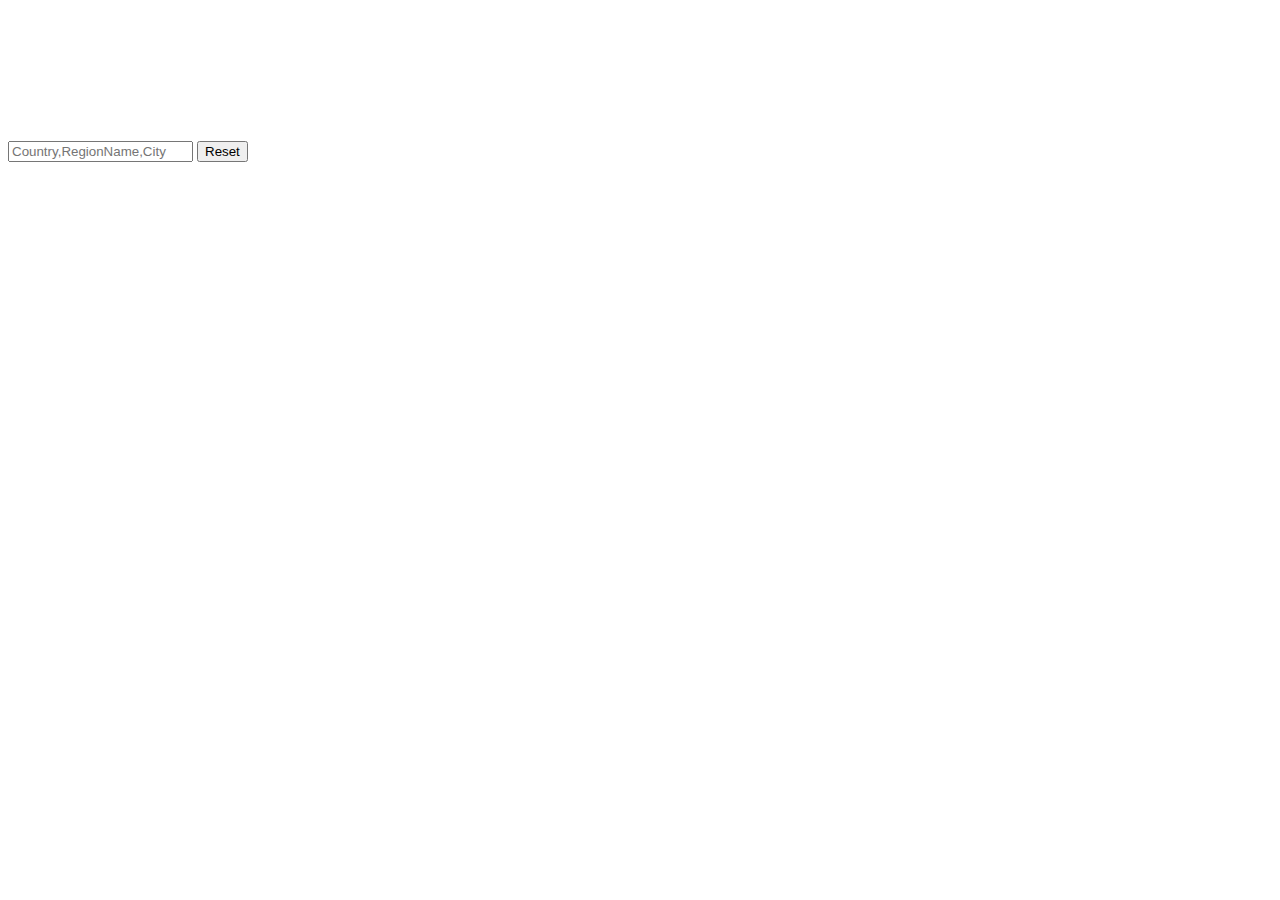
<file: src/main/resources/templates/index.html>
<!DOCTYPE html>
<html th:lang="#{language_code}" xmlns:th="http://www.thymeleaf.org" manifest="offline.appcache"
      xmlns:width="http://www.w3.org/1999/xhtml">

<head>
    <title>Weatherly</title>
</head>



<body th:class="${taust}">

  <th:block th:include="fragments/head"> </th:block>
  <th:block th:replace="fragments/navigation"></th:block>


  <div class="section no-pad-bot" id="index-banner">
    <div class="konteiner">
      <br><br>
        <div class="row center">
          <h2 th:utext="#{tervitus} + ' ' + ${ilmaStaatus}"></h2>
        </div>
      <div class="konteiner">
      <div class="vasak">
        <h4 th:utext="#{temperature}" style="font-weight: bold" align="center"></h4>
        <h3 th:text="${temperatuur} + ' °C'" th:style="${temperatuur > 0 ? 'color: red;' : 'color: blue;'}" align="center"></h3>
      </div>
      <div class="keskel">
        <h4 th:utext="#{windSpeed}" style="font-weight: bold" align="left"></h4>
        <h3 th:text="${kiirus} + ' m/s'" align="left"></h3>
      </div>
        <div class="parem">
          <h4 th:utext="#{precipitation}" style="font-weight: bold" align="right"></h4>
          <h3 th:text="${sademed}" align="right"></h3>
        </div>
      </div>
      <br>
      <div class="row center">
        <h4 th:utext="#{location} + ' ' + ${asukoht}" style="font-weight: bold"></h4>
      </div>
    </div>
        <br><br>

<!--     value="Search"  th:utext='#{search}'-->
    <form class=" hide-on-med-and-down" id="searchBar">
      <div class="input-field row center" style="max-width: 400pt;">
        <input type="text" id="search" class="form-control" placeholder="Country,RegionName,City">
          <input class="btn-small waves-effect waves-light light-blue" type="reset" th:value="#{search}"  onclick="getWeather()">
      </div>
    </form>
  </div>


    <br><br>
    <br><br>
    <br><br>
    <br><br>
    <br><br>
    <br><br>
    <br><br>
 <!-- </div> -->




  <!--  Scripts-->

  <script type="text/javascript" th:src="@{/js/materialize.js}"></script>
  <script type="text/javascript" th:src="@{/js/index.js}"></script>
  <script type="text/javascript" src="https://apis.google.com/js/platform.js" async defer></script>
  <th:block th:replace="fragments/footer" > </th:block>

</body>


</html>
</file>
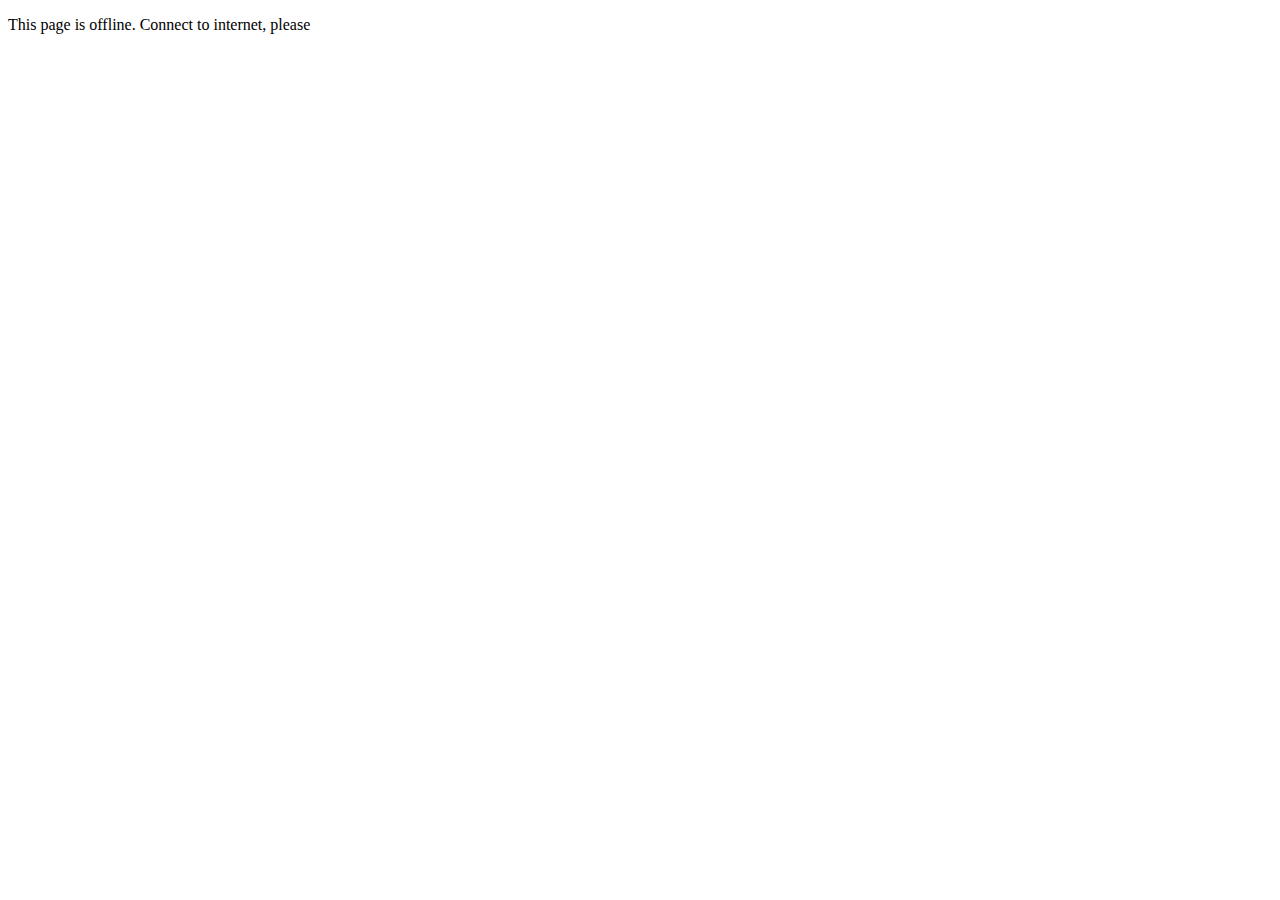
<file: src/main/resources/static/offline.html>
<!DOCTYPE html>
<html th:lang="#{language_code}" xmlns:th="http://www.thymeleaf.org" manifest="offline.appcache">

<head>
    <title>Weatherly - Offline</title>

</head>


<body>
<th:block th:include="fragments/head"> </th:block>
<th:block th:replace="fragments/navigation"> </th:block>

<div>
    <p>This page is offline. Connect to internet, please</p>
</div>
</body>
</html>
</file>
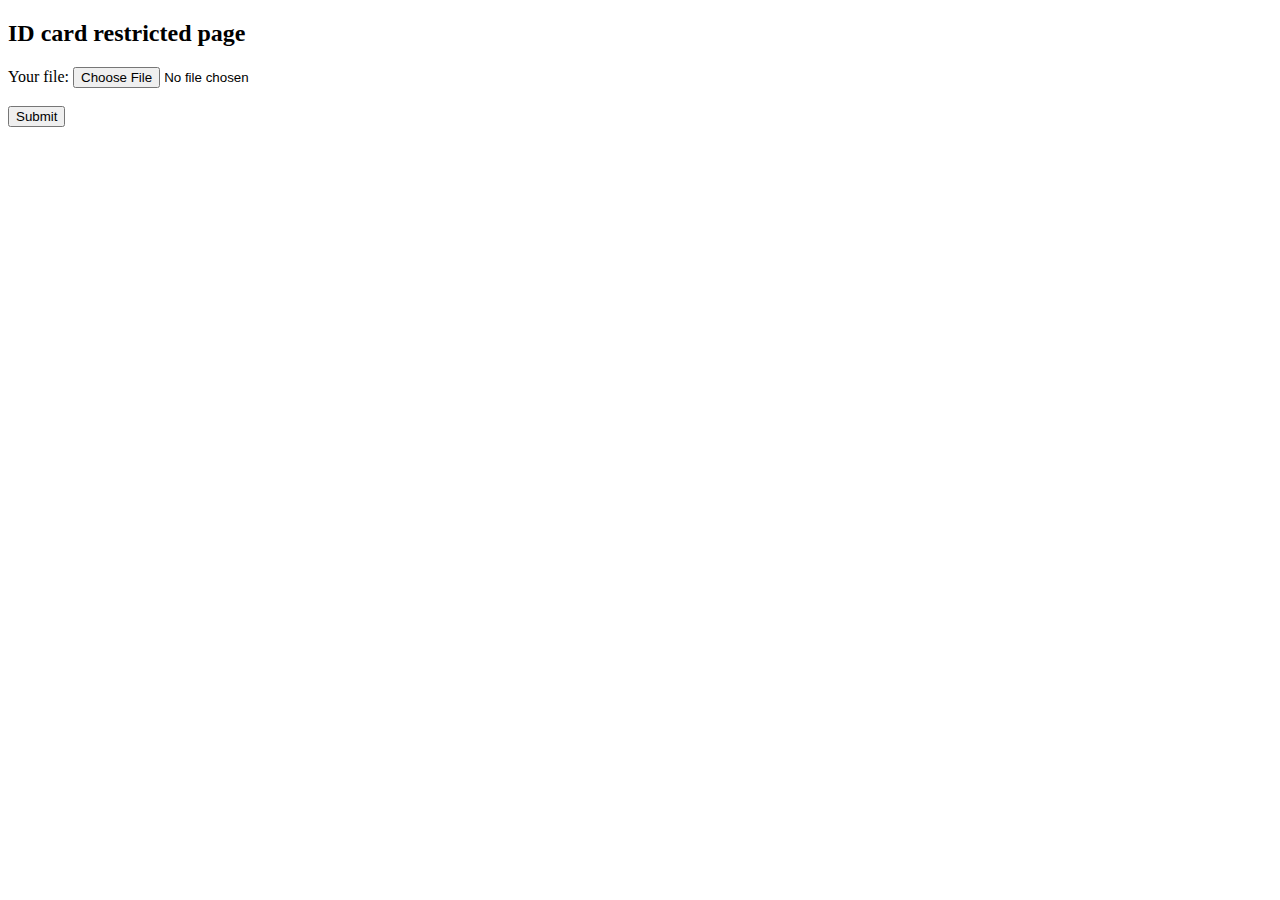
<file: src/main/resources/templates/idlogin.html>
<!DOCTYPE html>
<html th:lang="#{language_code}" xmlns:th="http://www.thymeleaf.org">

<head>
    <title>Login page</title>
    <th:block th:include="fragments/head"/>
</head>

<body>
<th:block th:replace="fragments/navigation"/>

<h2>ID card restricted page</h2>
<form method="POST" action="/upload" enctype="multipart/form-data">
    <label for="userfile">Your file:</label>
    <input type="file" id="userfile" name="file" /><br/><br/>
    <input type="submit" value="Submit" />
</form>
</form>
</body>
</html>
</file>
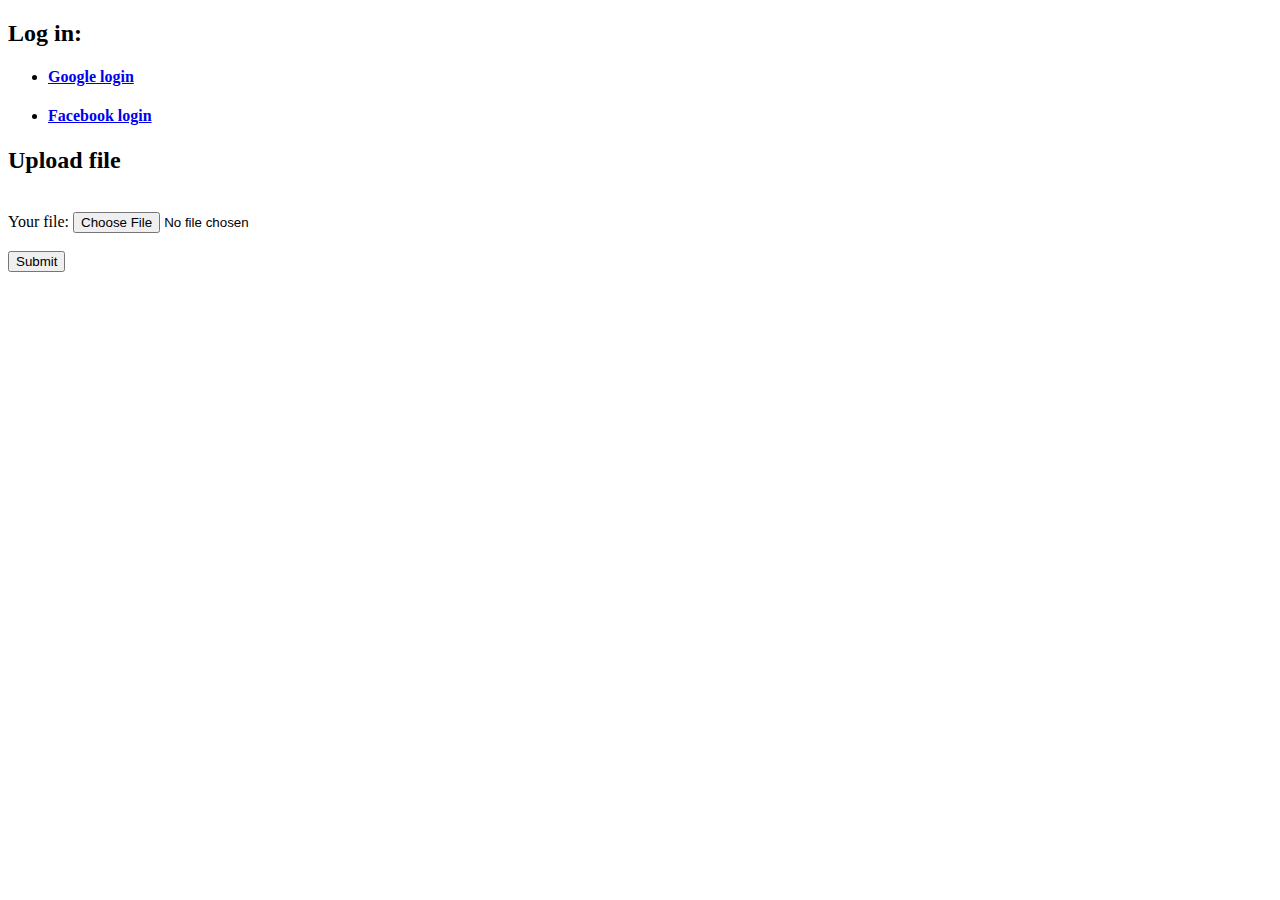
<file: src/main/resources/templates/login.html>
<!DOCTYPE html>
<html th:lang="#{language_code}" xmlns:th="http://www.thymeleaf.org" manifest="offline.appcache">

<head>
    <title>Login page</title>
</head>

<body class="cloudy">
    <th:block th:include="fragments/head"> </th:block>
    <th:block th:replace="fragments/navigation"> </th:block>

    <div class="row center">
        <h2>Log in:</h2>
        <ul>
        <li><h4><a href="/login/google">Google login</a></h4></li>
            <li><h4><a href="/login/facebook">Facebook login</a></h4></li>
        </ul>

    </div>


    <div class="row center">
        <h2>Upload file</h2>
        <br>
        <form method="POST" action="/upload" enctype="multipart/form-data">
            <label for="userfile">Your file:</label>
            <input type="file" id="userfile" name="file" /><br/><br/>
            <input type="submit" value="Submit" />
        </form>
    </div>
</body>
</html>
</file>
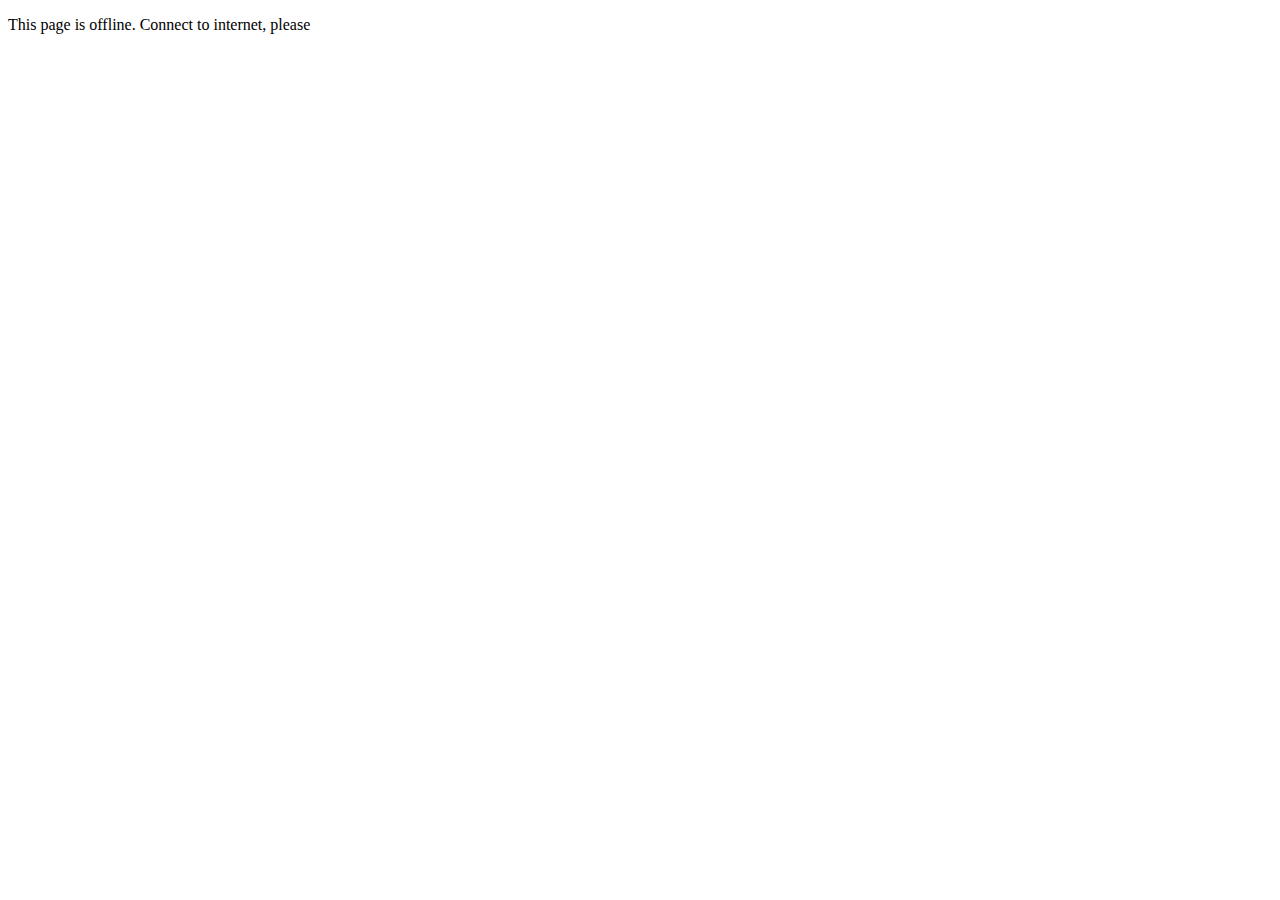
<file: src/main/resources/templates/offline.html>
<!DOCTYPE html>
<html th:lang="#{language_code}" xmlns:th="http://www.thymeleaf.org" manifest="offline.appcache">

<head>
    <title>Weatherly - Offline</title>
</head>


<body>
<th:block th:include="fragments/head"> </th:block>
<th:block th:replace="fragments/navigation"> </th:block>

<div>
    <p>This page is offline. Connect to internet, please</p>
</div>
</body>
</html>
</file>
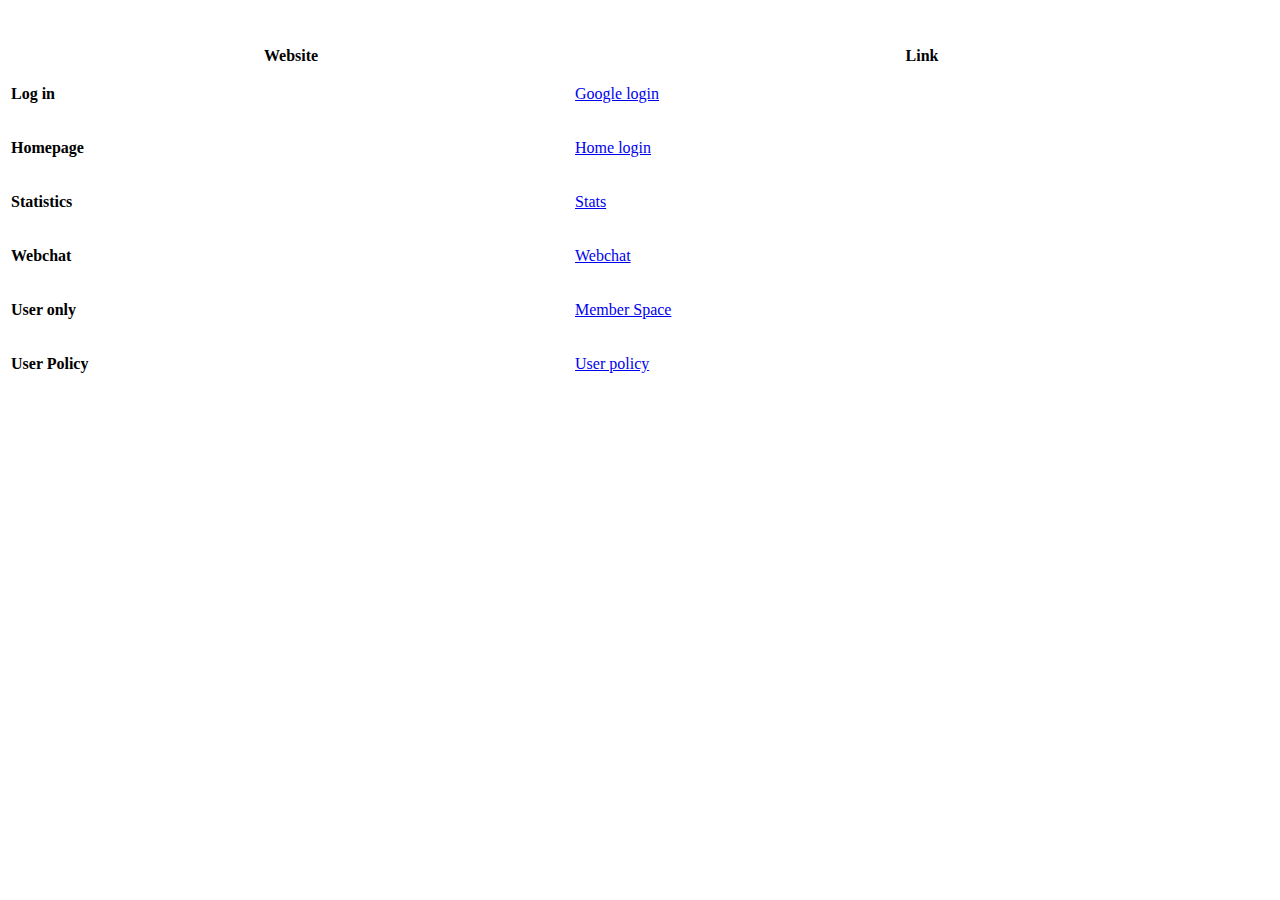
<file: src/main/resources/templates/Sitemap.html>
<!DOCTYPE html>
<html th:lang="#{language_code}" xmlns:th="http://www.thymeleaf.org">

<head>
    <title>Weatherly - Sitemap</title>
</head>


<body class="cloudy">
<th:block th:include="fragments/head"> </th:block>
<th:block th:replace="fragments/navigation"> </th:block>

<br><br>

<div id="main-content" class="container">

    <table style="width:100%">
        <tr>
            <th>Website</th>
            <th>Link</th>
        </tr>
        <tr>
            <td style="font-weight: bold">Log in</td>
            <td> <p><a href="https://weatherly.me/login">Google login</a></p></td>
        </tr>
        <tr>
            <td style="font-weight: bold">Homepage</td>
            <td> <p><a href="https://weatherly.me">Home login</a></p></td>
        </tr>
        <tr>
            <td style="font-weight: bold">Statistics</td>
            <td> <p><a href="https://weatherly.me/stats">Stats</a></p></td>
        </tr>
        <tr>
            <td style="font-weight: bold">Webchat</td>
            <td> <p><a href="https://weatherly.me/webchat">Webchat</a></p></td>
        </tr>
        <tr>
            <td style="font-weight: bold">User only</td>
            <td> <p><a href="https://weatherly.me/user">Member Space</a></p></td>
        </tr>
        <tr>
            <td style="font-weight: bold">User Policy</td>
            <td> <p><a href="https://weatherly.me/UserPolicy">User policy</a></p></td>
        </tr>

    </table>

</div>


<br><br>

</body>
</html>
</file>
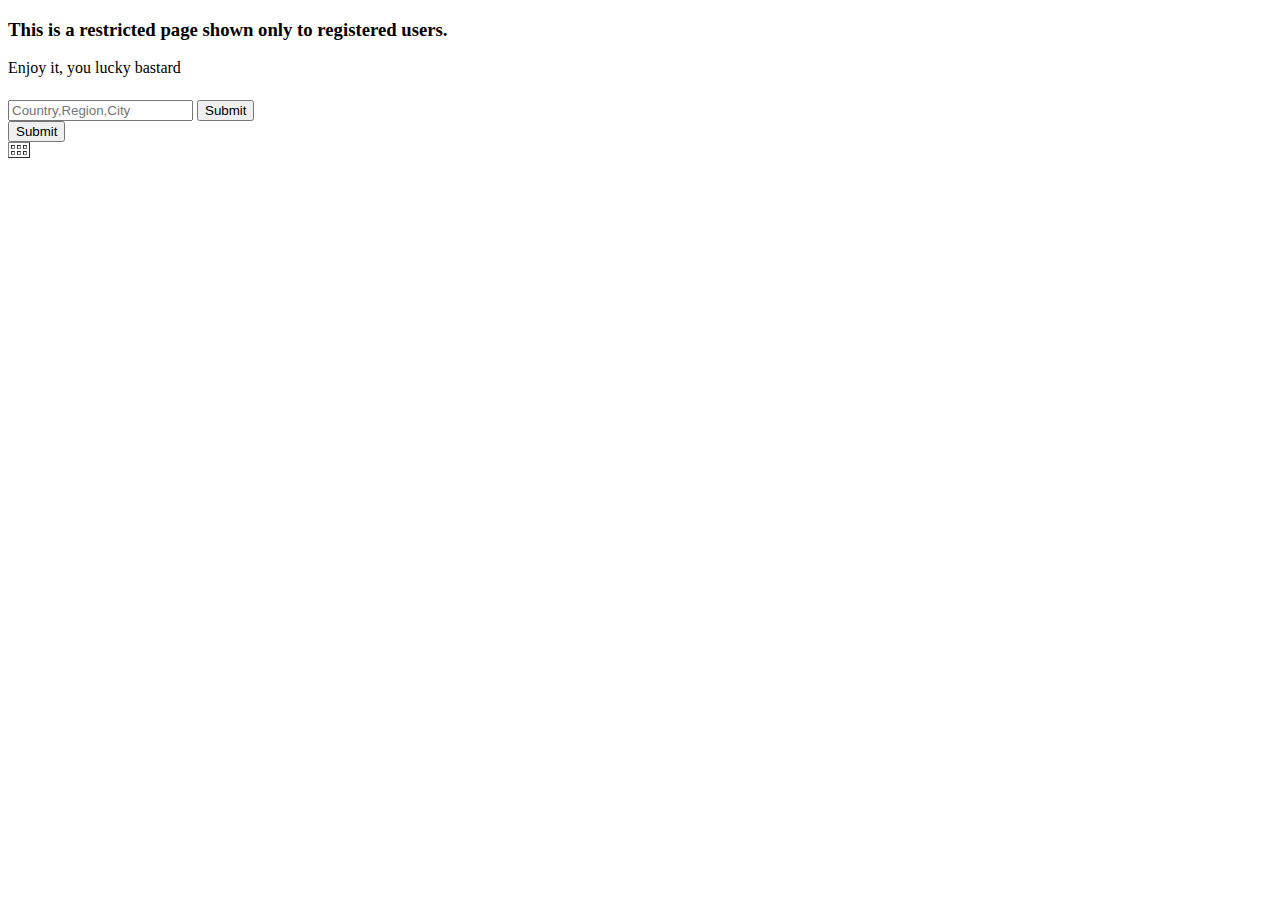
<file: src/main/resources/templates/user.html>
<!DOCTYPE html>
<html th:lang="#{language_code}" xmlns:th="http://www.thymeleaf.org" manifest="offline.appcache">

<head>
    <title>Weatherly - User</title>
</head>

<body class="cloudy">
<th:block th:include="fragments/head"> </th:block>
<th:block th:replace="fragments/navigation"> </th:block>

    <div class="container">
        <h3>This is a restricted page shown only to registered users.</h3>

        <p>Enjoy it, you lucky bastard</p>
    </div>

    <div th:if="${message}">
        <h5 style="text-align: center" th:text="${message}"/>
    </div>
    <form method="post" action="/user/submitLocation" class="hide-on-med-and-down" id="searchBar">
        <div class="input-field row center" style="max-width: 400pt;">
            <input id="userLocation" type="text" name="userLocation" placeholder="Country,Region,City">
            <input type="submit" th:value="#{addLocation}">
            <!--<input class="btn-small waves-effect waves-light light-blue" type="reset" th:value="#{addLocation}"  onclick="submitLocation()"/>-->
        </div>
    </form>

    <div>
        <form method="post" action="/logout">
            <input type="submit" class="btn-small waves-effect waves-light light-green" th:value="#{logout}" onclick="displayLogoutMessage()">
        </form>
    </div>

    <!--Table that is used for pagination and displaying of user locations-->
    <table border="1">
        <thead>
            <tr>
                <th th:text="Country"/>
                <th th:text="Region"/>
                <th th:text="City"/>
            </tr>
        </thead>
        <tbody>
            <tr th:each="location, iStat : ${locationPage.content}"
                th:style="${iStat.odd}? 'font-weight: bold'"
                th:alt-title="${iStat.even}? 'even' : 'odd'"
                th:onclick="'javascript:rowClicked(\'' + ${location.location} + '\');'">
                <td th:text="${location.country}" />
                <td th:text="${location.region}" />
                <td th:text="${location.city}"/>
            </tr>
        </tbody>
    </table>
    <div th:if="${locationPage.totalPages > 0}" class="pagination"
         th:each="pageNumber : ${pageNumbers}">
        <a th:href="@{/user(size=${locationPage.size}, page=${pageNumber})}"
           th:text=${pageNumber}
           th:class="${pageNumber==locationPage.number + 1} ? active"></a>
    </div>

    <script type="text/javascript" th:src="@{/js/user.js}"></script>
</body>
</html>
</file>
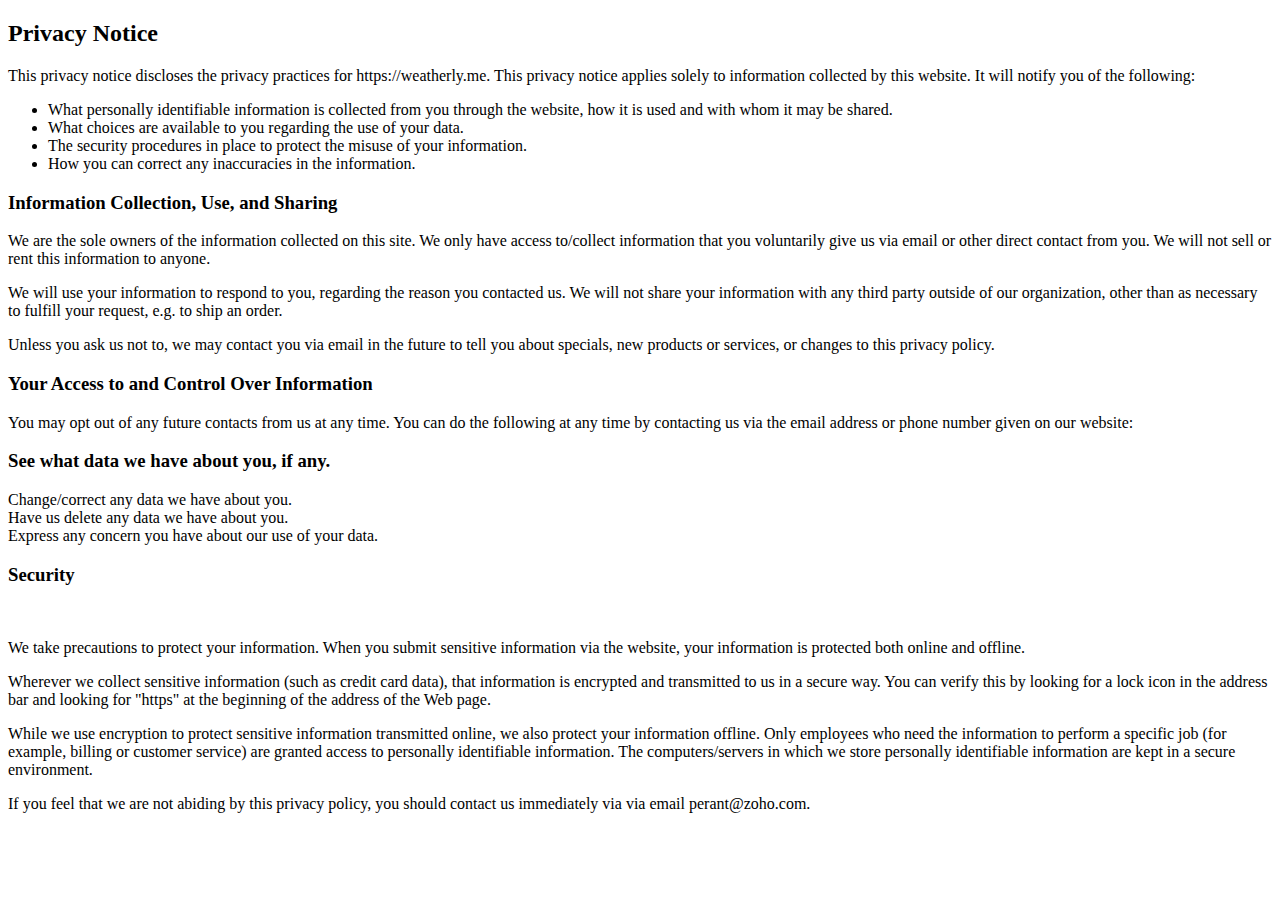
<file: src/main/resources/templates/UserPolicy.html>
<!DOCTYPE html>
<html th:lang="#{language_code}" xmlns:th="http://www.thymeleaf.org" manifest="offline.appcache">

<head>
    <title>Weatherly - User Policy</title>
</head>


<body>
<th:block th:include="fragments/head"> </th:block>
<th:block th:replace="fragments/navigation"> </th:block>

<div>
    <h2>Privacy Notice</h2>
    <p>This privacy notice discloses the privacy practices for https://weatherly.me.
    This
        privacy notice applies solely to information collected by this website. It will notify you of the following:</p>
    <ul>
        <li>What personally identifiable information is collected from you through the website, how it is used and with whom it may be shared.</li>
        <li>What choices are available to you regarding the use of your data.</li>
        <li>The security procedures in place to protect the misuse of your information.</li>
        <li>How you can correct any inaccuracies in the information.</li>
    </ul>
    <h3>Information Collection, Use, and Sharing</h3>
    <p>We are the sole owners of the information collected on this site. We only have access to/collect information that you voluntarily give us via email or other direct contact from you. We will not sell or rent this information to anyone.</p>
    <p>We will use your information to respond to you, regarding the reason you contacted us. We will not share your information with any third party outside of our organization, other than as necessary to fulfill your request, e.g. to ship an order.</p>
    <p>Unless you ask us not to, we may contact you via email in the future to tell you about specials, new products or services, or changes to this privacy policy.</p>
    <h3>Your Access to and Control Over Information</h3>
    <p>You may opt out of any future contacts from us at any time. You can do the following at any time by contacting us via the email address or phone number given on our website:</p>
    <h3>See what data we have about you, if any.</h3>
    <p>Change/correct any data we have about you.<br /> Have us delete any data we have about you.<br /> Express any concern you have about our use of your data.</p>
    <h3>Security</h3>
    <p>&nbsp;</p>
    <p>We take precautions to protect your information. When you submit sensitive information via the website, your information is protected both online and offline.</p>
    <p>Wherever we collect sensitive information (such as credit card data), that information is encrypted and transmitted to us in a secure way. You can verify this by looking for a lock icon in the address bar and looking for "https" at the beginning of the address of the Web page.</p>
    <p>While we use encryption to protect sensitive information transmitted online, we also protect your information offline. Only employees who need the information to perform a specific job (for example, billing or customer service) are granted access to personally identifiable information. The computers/servers in which we store personally identifiable information are kept in a secure environment.</p>
    <p>If you feel that we are not abiding by this privacy policy, you should contact us immediately via via email perant@zoho.com.</p>
</div>
</body>
</html>
</file>
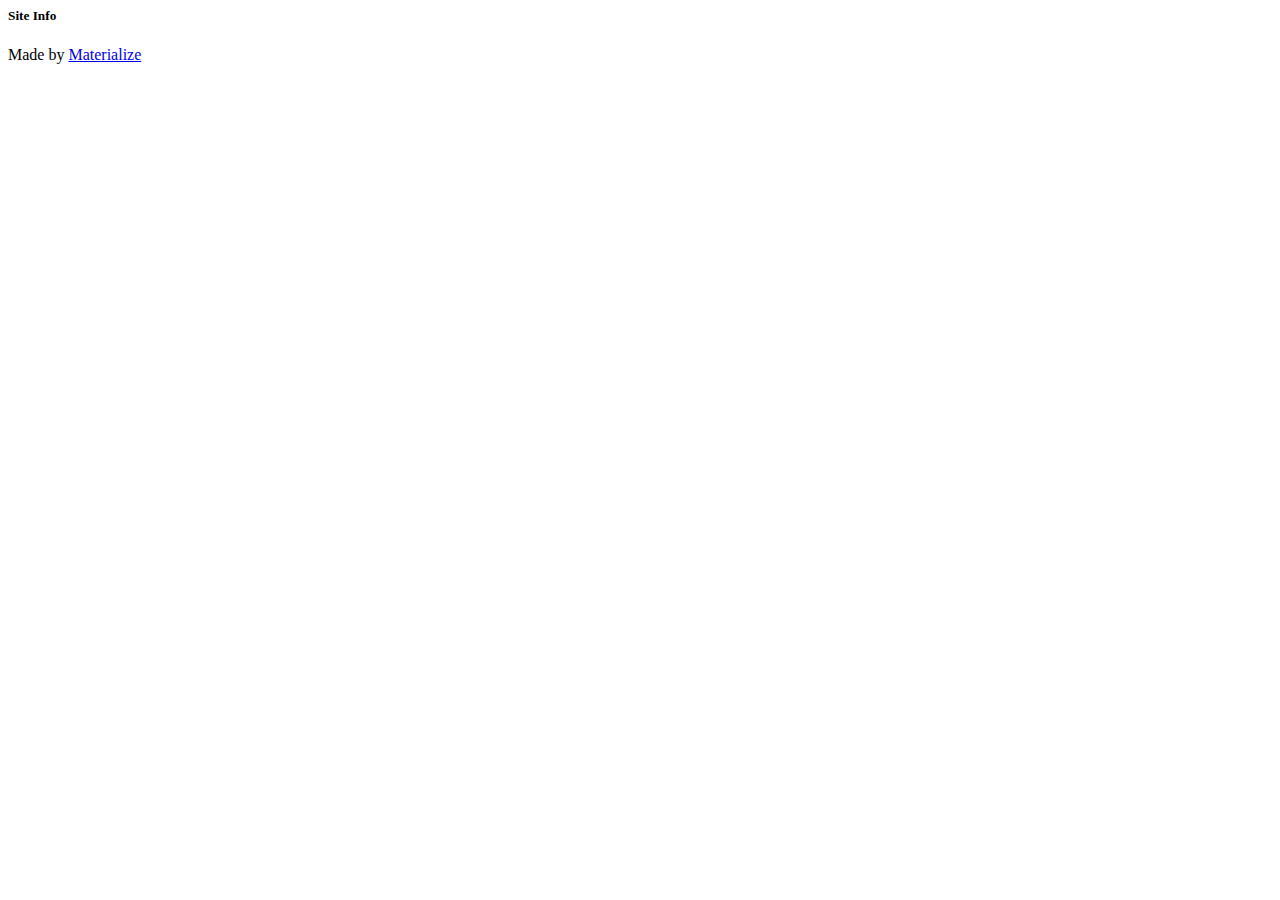
<file: src/main/resources/templates/fragments/footer.html>
<html xmlns:th="http://www.thymeleaf.org">
<footer class="light-blue lighten-1">
    <div class="container">
        <div class="row">
            <div class="col l6 s12">
                <h5 class="white-text">Site Info</h5>
                <p class="grey-text text-lighten-4" th:utext="#{description}"></p>


            </div>
        </div>
    </div>
    <div class="footer-copyright">
        <div class="container">
            Made by <a class="orange-text text-lighten-3" href="http://materializecss.com">Materialize</a>
        </div>
    </div>
</footer>
</file>
